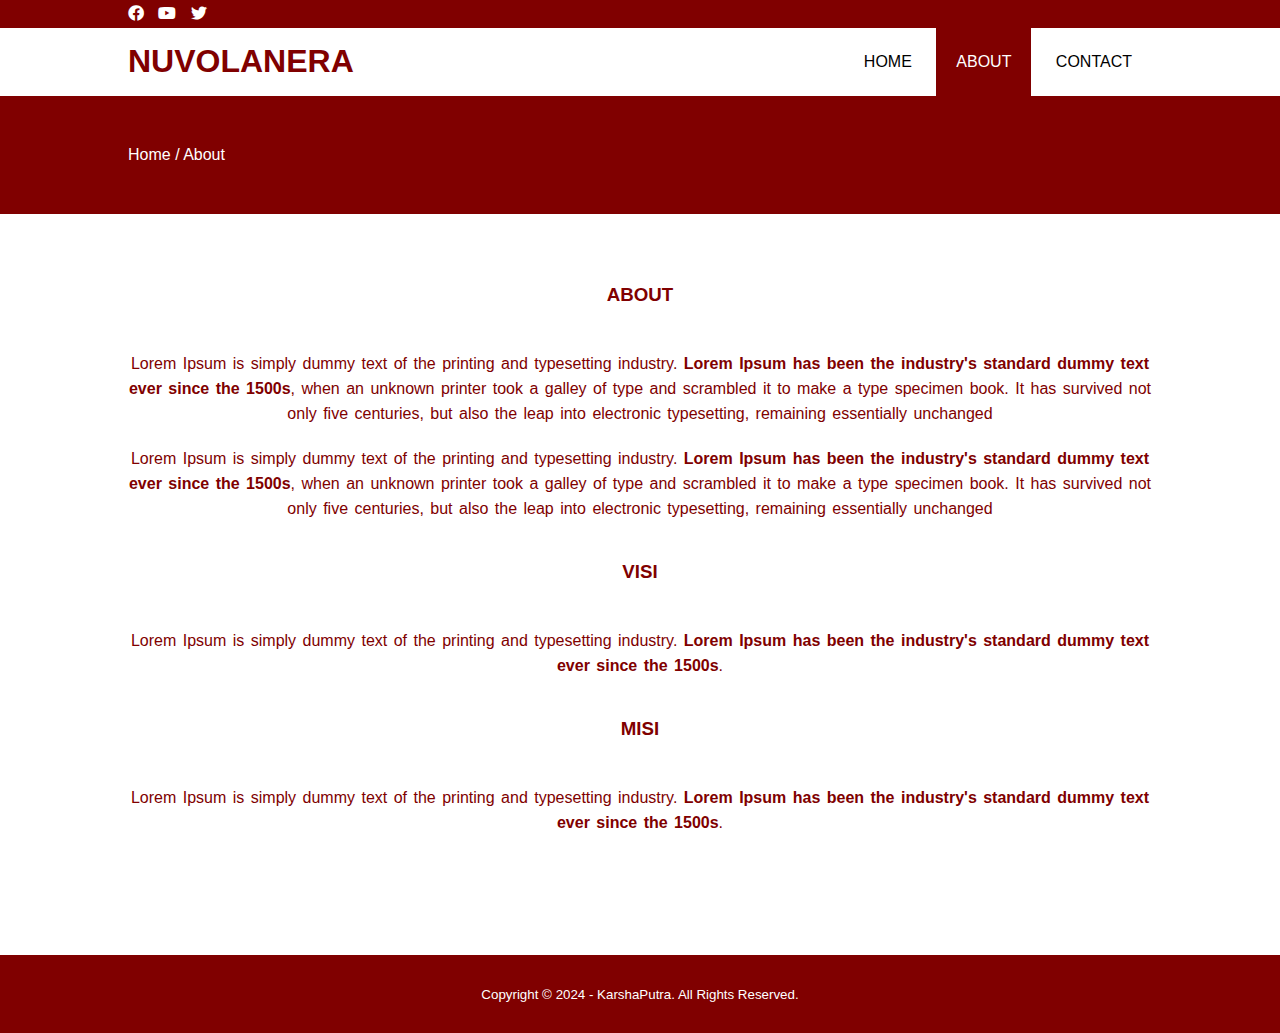
<file: about.html>
<!DOCTYPE html>
<html>

<head>
    <meta charset="utf-8">
    <meta name="viewport" content="width=device-width, initial-scale=1">
    <title>Nuvolanera Brand</title>
    <link rel="stylesheet" type="text/css" href="css/style.css">
    <link rel="stylesheet" type="text/css" href="https://cdnjs.cloudflare.com/ajax/libs/font-awesome/5.13.0/css/all.min.css">
    <script src="https://code.jquery.com/jquery-3.5.1.min.js" integrity="sha256-9/aliU8dGd2tb6OSsuzixeV4y/faTqgFtohetphbbj0=" crossorigin="anonymous"></script>
</head>

<body>
    <!-- loader -->
    <div class="bg-loader">
        <div class="loader"></div>
    </div>

    <!-- header -->
    <div class="medsos">
        <div class="container">
            <ul>
                <li><a href="#"><i class="fab fa-facebook"></i></a></li>
                <li><a href="#"><i class="fab fa-youtube"></i></a></li>
                <li><a href="#"><i class="fab fa-twitter"></i></a></li>
            </ul>
        </div>
    </div>
    <header>
        <div class="container">
            <h1><a href="index.html">NUVOLANERA</a></h1>
            <ul>
                <li><a href="index.html">HOME</a></li>
                <li class="active"><a href="about.html">ABOUT</a></li>
                <li><a href="contact.html">CONTACT</a></li>
            </ul>
        </div>
    </header>

    <!-- label -->
    <section class="label">
        <div class="container">
            <p>Home / About</p>
        </div>
    </section>

    <!-- about -->
    <section class="about">
        <div class="container">
            <h3>ABOUT</h3>
            <p>Lorem Ipsum is simply dummy text of the printing and typesetting industry. <strong>Lorem Ipsum has been the industry's standard dummy text ever since the 1500s</strong>, when an unknown printer took a galley of type and scrambled it to make
                a type specimen book. It has survived not only five centuries, but also the leap into electronic typesetting, remaining essentially unchanged</p>
            <p>Lorem Ipsum is simply dummy text of the printing and typesetting industry. <strong>Lorem Ipsum has been the industry's standard dummy text ever since the 1500s</strong>, when an unknown printer took a galley of type and scrambled it to make
                a type specimen book. It has survived not only five centuries, but also the leap into electronic typesetting, remaining essentially unchanged</p>
            <h3>VISI</h3>
            <p>Lorem Ipsum is simply dummy text of the printing and typesetting industry. <strong>Lorem Ipsum has been the industry's standard dummy text ever since the 1500s</strong>.</p>
            <h3>MISI</h3>
            <p>Lorem Ipsum is simply dummy text of the printing and typesetting industry. <strong>Lorem Ipsum has been the industry's standard dummy text ever since the 1500s</strong>.</p>
        </div>
    </section>

    <!-- footer -->
    <footer>
        <div class="container">
            <small>Copyright &copy; 2024 - KarshaPutra. All Rights Reserved.</small>
        </div>
    </footer>


    <script type="text/javascript">
        $(document).ready(function() {
            $(".bg-loader").hide();
        })
    </script>
</body>

</html>
</file>
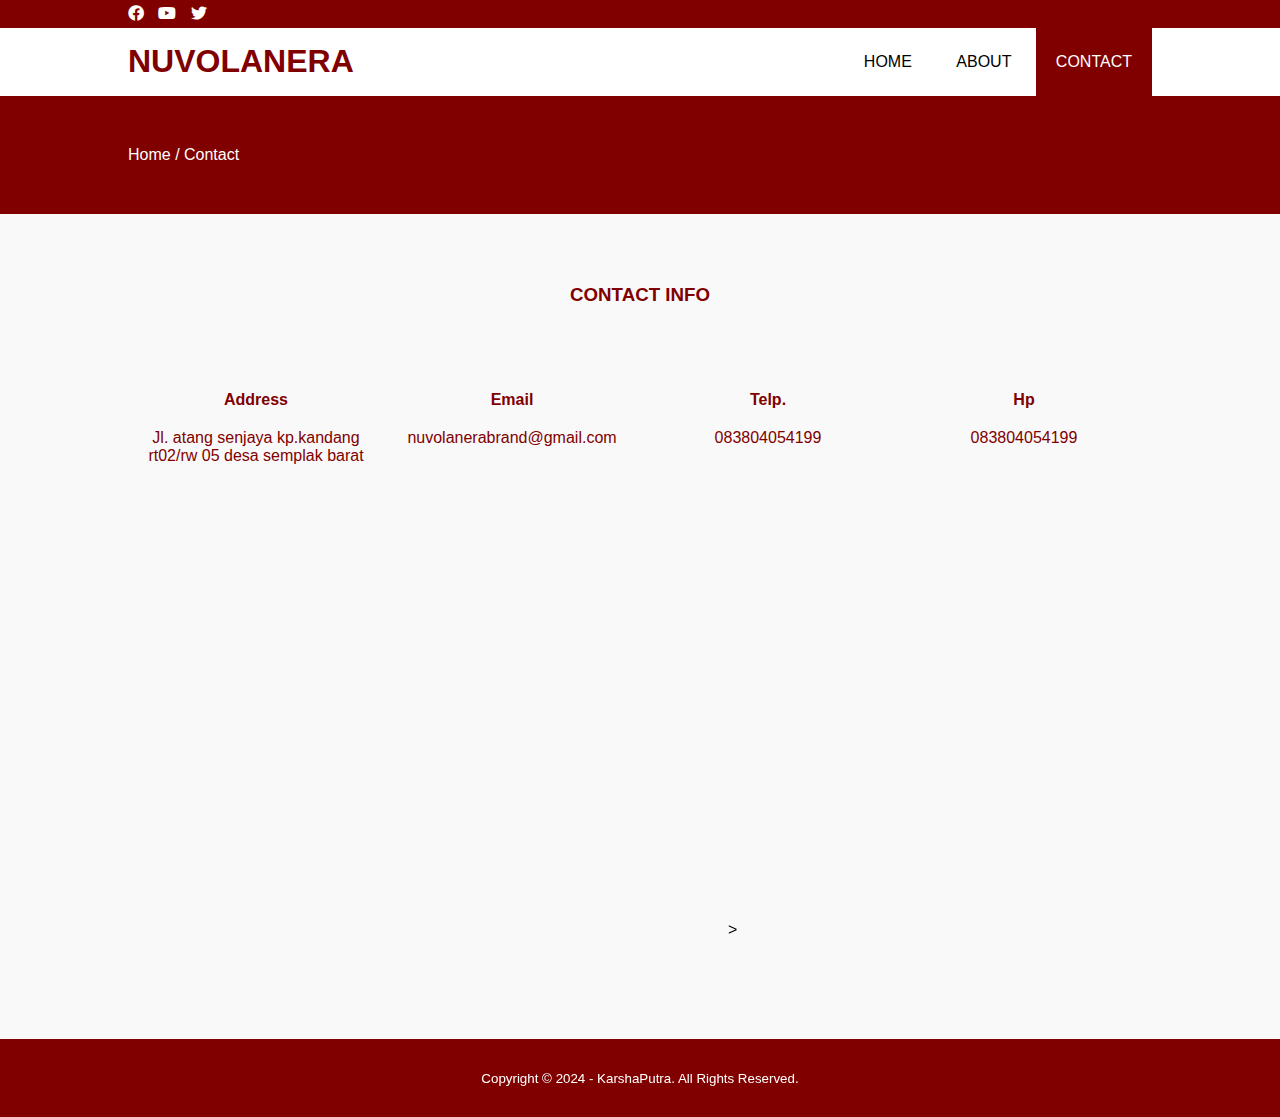
<file: contact.html>
<!DOCTYPE html>
<html>

<head>
    <meta charset="utf-8">
    <meta name="viewport" content="width=device-width, initial-scale=1">
    <title>Karsha Putra</title>
    <link rel="stylesheet" type="text/css" href="css/style.css">
    <link rel="stylesheet" type="text/css" href="https://cdnjs.cloudflare.com/ajax/libs/font-awesome/5.13.0/css/all.min.css">
    <script src="https://code.jquery.com/jquery-3.5.1.min.js" integrity="sha256-9/aliU8dGd2tb6OSsuzixeV4y/faTqgFtohetphbbj0=" crossorigin="anonymous"></script>
</head>

<body>
    <!-- loader -->
    <div class="bg-loader">
        <div class="loader"></div>
    </div>

    <!-- header -->
    <div class="medsos">
        <div class="container">
            <ul>
                <li><a href="#"><i class="fab fa-facebook"></i></a></li>
                <li><a href="#"><i class="fab fa-youtube"></i></a></li>
                <li><a href="#"><i class="fab fa-twitter"></i></a></li>
            </ul>
        </div>
    </div>
    <header>
        <div class="container">
            <h1><a href="index.html">NUVOLANERA</a></h1>
            <ul>
                <li><a href="index.html">HOME</a></li>
                <li><a href="about.html">ABOUT</a></li>
                <li class="active"><a href="contact.html">CONTACT</a></li>
            </ul>
        </div>
    </header>

    <!-- label -->
    <section class="label">
        <div class="container">
            <p>Home / Contact</p>
        </div>
    </section>

    <!-- service -->
    <section class="service">
        <div class="container">
            <h3>CONTACT INFO</h3>
            <div class="box">
                <div class="col-4">
                    <h4>Address</h4>
                    <p>Jl. atang senjaya kp.kandang rt02/rw 05 desa semplak barat</p>
                </div>
                <div class="col-4">
                    <h4>Email</h4>
                    <p>nuvolanerabrand@gmail.com</p>
                </div>
                <div class="col-4">
                    <h4>Telp.</h4>
                    <p>083804054199</p>
                </div>
                <div class="col-4">
                    <h4>Hp</h4>
                    <p>083804054199</p>
                </div>
            </div>
            <iframe src="https://www.google.com/maps/embed?pb=!1m18!1m12!1m3!1d2689.0138390783604!2d106.74149627918239!3d-6.541398300540211!2m3!1f0!2f0!3f0!3m2!1i1024!2i768!4f13.1!3m3!1m2!1s0x2e69c351b6eef417%3A0x790b84aa6b327575!2sJl.%20Atang%20Senjaya%2C%20Semplak%20Bar.%2C%20Kec.%20Kemang%2C%20Kabupaten%20Bogor%2C%20Jawa%20Barat!5e1!3m2!1sid!2sid!4v1716142083069!5m2!1sid!2sid"
                width="600" height="450" style="border:0;" allowfullscreen="" loading="lazy" referrerpolicy="no-referrer-when-downgrade"></iframe>></iframe>
        </div>
    </section>

    <!-- footer -->
    <footer>
        <div class="container">
            <small>Copyright &copy; 2024 - KarshaPutra. All Rights Reserved.</small>
        </div>
    </footer>


    <script type="text/javascript">
        $(document).ready(function() {
            $(".bg-loader").hide();
        })
    </script>
</body>

</html>
</file>
<file: css/style.css>
* {
    padding: 0;
    margin: 0;
    font-family: sans-serif;
}

a {
    color: inherit;
    text-decoration: none;
}

.medsos {
    padding: 5px 0;
    background-color: maroon;
}

.medsos ul li {
    display: inline-block;
    color: #fff;
    margin-right: 10px;
}

.container {
    width: 80%;
    margin: 0 auto;
}

.container:after {
    content: '';
    display: block;
    clear: both;
}

header h1 {
    float: left;
    padding: 15px 0;
    color: maroon;
}

header ul {
    float: right;
}

header ul li {
    display: inline-block;
}

header ul li a {
    padding: 25px 20px;
    display: inline-block;
}

header ul li a:hover {
    background-color: maroon;
    color: #fff;
}

.active {
    background-color: maroon;
    color: #fff;
}

.banner {
    height: 60vh;
    background-image: url('../img/bokey.jpg');
    background-size: cover;
    position: relative;
    display: flex;
    justify-content: center;
    align-items: center;
}

.banner:after {
    content: '';
    display: block;
    position: absolute;
    top: 0;
    left: 0;
    right: 0;
    bottom: 0;
    background-color: maroon;
}

.banner h2 {
    color: #fff;
    z-index: 1;
    padding: 20px 25px;
    border: 3px solid #fff;
}

section {
    padding: 50px 0;
}

section h3 {
    text-align: center;
    padding: 20px 0;
    color: maroon;
    margin-bottom: 25px;
}

.about,
.service {
    padding-bottom: 100px;
}

.about p {
    color: maroon;
    word-spacing: 2px;
    line-height: 25px;
    margin-bottom: 20px;
    text-align: center;
}

.service {
    background-color: #f9f9f9;
}

.box {
    color: maroon;
}

.box:after {
    content: '';
    display: block;
    clear: both;
}

.box .col-4 {
    width: 25%;
    padding: 20px;
    box-sizing: border-box;
    text-align: center;
    float: left;
}

.icon {
    width: 70px;
    height: 70px;
    border: 1px solid;
    border-radius: 50%;
    text-align: center;
    line-height: 70px;
    font-size: 20px;
    margin: 0 auto;
}

.box .col-4 h4 {
    margin: 20px 0;
}

footer {
    padding: 30px 0;
    background-color: maroon;
    color: #fff;
    text-align: center;
}

.bg-loader {
    background-color: #eee;
    position: fixed;
    top: 0;
    left: 0;
    right: 0;
    bottom: 0;
    z-index: 9999;
    display: flex;
    justify-content: center;
    align-items: center;
}

.bg-loader .loader {
    width: 100px;
    height: 100px;
    border: 3px solid #fff;
    border-radius: 50%;
    border-top-color: maroon;
    border-right-color: maroon;
    border-bottom-color: maroon;
    animation: puterin .8s linear infinite;
}

.label {
    background-color: maroon;
    color: #fff;
}

@keyframes puterin {
    100% {
        transform: rotate(360deg);
    }
}

@media screen and (max-width: 768px) {
    .container {
        width: 90%;
    }
    header h1 {
        text-align: center;
        float: none;
    }
    header ul {
        text-align: center;
        float: none;
    }
    .box .col-4 {
        width: 100%;
        float: none;
        margin-bottom: 20px;
    }
}
</file>
